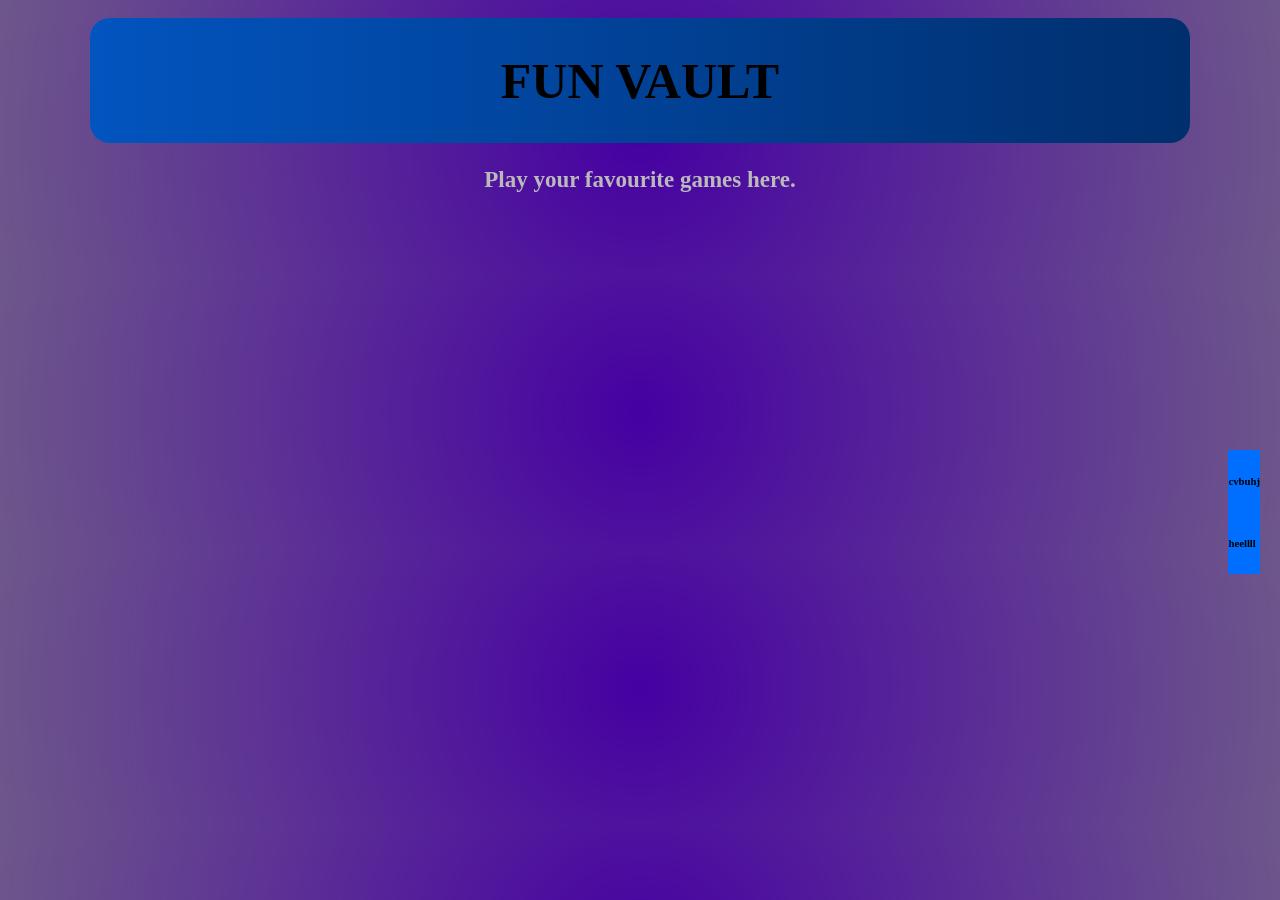
<file: index.html>
<!DOCTYPE html>
<html lang="en">
<head>
  <meta charset="UTF-8">
  <meta name="viewport" content="width=device-width, initial-scale=1.0">
  <link rel="stylesheet" href="css/style.css">
  <title>ARNAV | GAMES</title>
</head>
  <body>
    <div class="ANNA">
      ANNA
    </div>
<div class="pageContent">
  <div class="navbar">
      <h6>cvbuhj</h6>
      <h6>heellll</h6>
  </div> 
  <div class="page">
    <div class="Head">
      <h1>
        <span class="FirstHeadLetter">FUN </span><span id="SecondHeadLetter">VAULT</span>
      </h1>
      </div>
      <div>
        <h3 title="Handcricket and more" class="subhead">
          Play your favourite games here.
        </h3>
      </div>
    </div>
  </div>
</div>
</body>
</html>
</file>
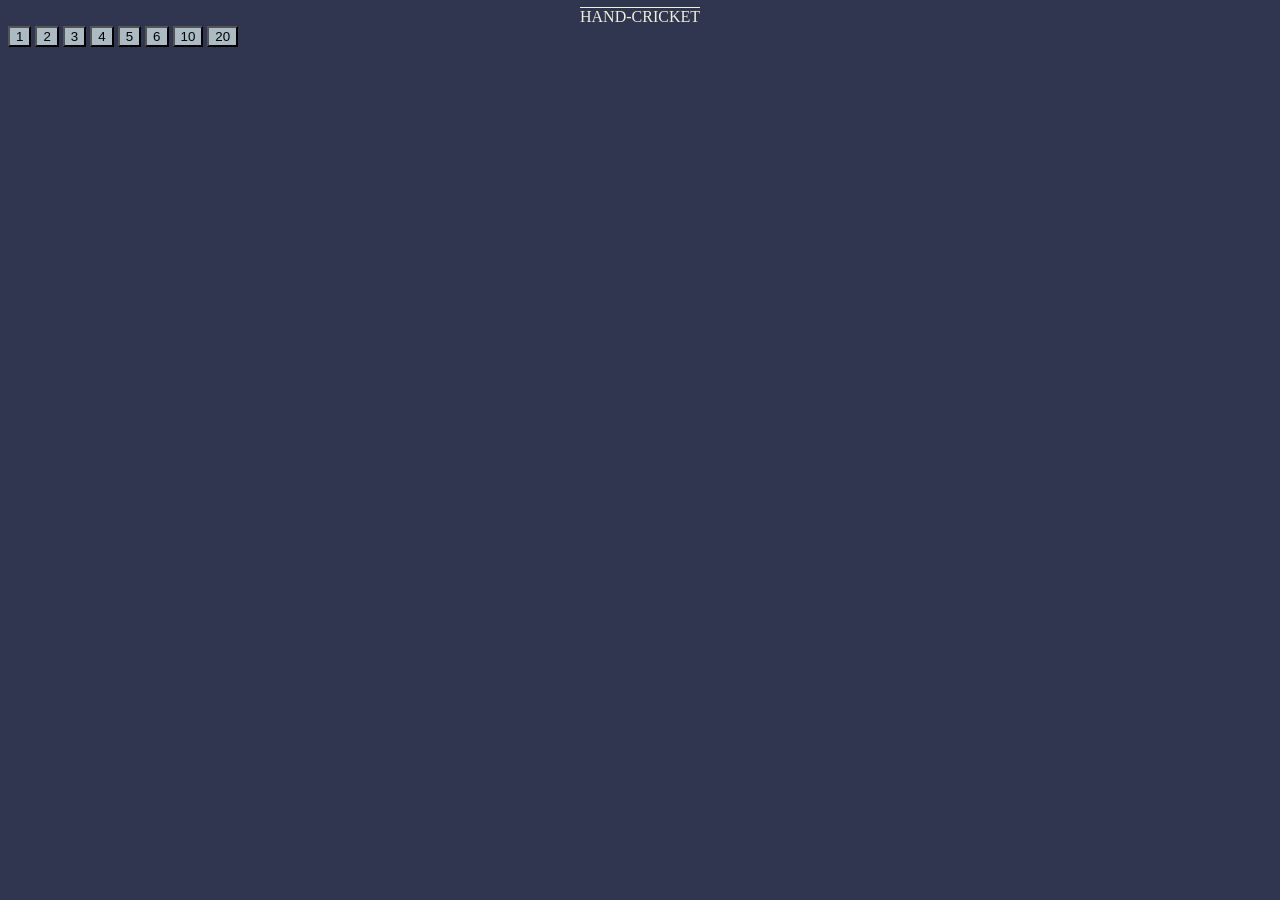
<file: Games/HandCricket/indexCricket.html>
<!DOCTYPE html>
<html lang="en">
<head>
  <meta charset="UTF-8">
  <meta name="viewport" content="width=device-width, initial-scale=1.0">
  <title>HANDCRICKET</title>
  <style>
        body {
          background-color: rgb(48, 54, 79);
        }

        .header {
          animation: heading 5s infinite  alternate ;
          text-align:center;
          text-decoration:overline;
          color: rgb(240, 240, 219);
        }
        h5 {
          text-align:center;
          color:red;
          background-color:purple;
        }
        button {
          background-color: rgb(172, 186, 196);
        }
        .button-container {
          align-items:center;
          text-align:center;
        }

        .imageAsAbutton {
          overflow: hidden;
          background-color:transparent;
           border-radius:5px;
           border:none;
          height:230px;
          width:170px;
        }
        @keyframes heading {
            0%{color:rgb(240, 240, 219);}
            50%{color:rgb(240, 210, 100);}
            100%{color:rgb(124, 124, 117);}}

      </style>
</head>
<body>
  <div class="header">
    HAND-CRICKET
   </div>
   <div class="button">
      <button onclick = "
        ResultHC(1)">
      1
      </button>
      <button onclick = "
        ResultHC(2)">
      2
      </button>
      <button onclick = "
        ResultHC(3)">
      3
      </button>
      <button onclick = "
        ResultHC(4)">
      4
      </button>
      <button onclick = "
        ResultHC(5)">
      5
      </button>
      <button onclick = "
        ResultHC(6)">
      6
      </button>
      <button onclick = "
        ResultHC(10)">
      10
      </button>
      <button onclick = "
        ResultHC(20)">
      20
      </button>
    </div>
  </div>
  <script>
    let Score = 0;
    function ResultHC(PlayerMove){
      const ComputerMove = ComputerMoveHC();
      let Result = '';

      if (PlayerMove ===1) {
        if (ComputerMove === 1){
          Result = 'OUT';
          console.log(Result);
          alert (Result);
          Score = 0;       
       } else {
          Score = Score+PlayerMove ; 
          console.log(Score);
       }} 
        else if (PlayerMove ===2) {
           if (ComputerMove=== 2){
          Result = 'OUT';
          console.log(Result);
          alert (Result);
          Score= 0;
        }else{
          Score = Score+PlayerMove ; 
          console.log(Score);
       }}
         else if (PlayerMove ===3) {
         if (ComputerMove=== 3){
          Result = 'OUT';
          console.log(Result);
          alert (Result);
          Score = 0;
        }else {
          Score = Score+PlayerMove ; 
          console.log(Score);
        }
        }else if (PlayerMove ===4) {
        if (ComputerMove=== 4){
          Result = 'OUT';
          console.log(Result);
          alert (Result);
          Score =0;
        }else{
          Score = Score+PlayerMove ; 
          console.log(Score);
    }
  }else if (PlayerMove ===5) {
     if (ComputerMove=== 5){
          Result = 'OUT';
          console.log(Result);
          alert (Result);
          Score=0;
        }else{
          Score = Score+PlayerMove ; 
          console.log(Score);
    }
  
  }else if (PlayerMove ===6) {
        if (ComputerMove=== 6){
          Result = 'OUT';
          console.log(Result);
          alert (Result);
          Score=0;
        }else{
          Score = Score+PlayerMove ; 
          console.log(Score);
    }
  
  }else if (PlayerMove ===10) {
        if (ComputerMove=== 10){
          Result = 'OUT';
          console.log(Result);
          alert (Result);
          Score=0;
        }else{
          Score = Score+PlayerMove ; 
          console.log(Score);
    }
  }else if (PlayerMove ===20) {
         
       if (ComputerMove=== 20){
          Result = 'OUT';
          console.log(Result);
          alert (Result);
          Score=0;
        }else{
          Score = Score+PlayerMove ; 
          console.log(Score);
    }
  }
};
    function ComputerMoveHC () {
    const ComputerNumMove = Math.random();
    let ComputerMove = '';
    if (ComputerNumMove < 0.125){
      ComputerMove = 1 ;
      console.log(ComputerMove);
    } else if (ComputerNumMove < 0.250){
      ComputerMove = 2 ;
      console.log(ComputerMove);
    } else if (ComputerNumMove < 0.375){
      ComputerMove = 3 ;
      console.log(ComputerMove);
    } else if (ComputerNumMove < 0.500){
      ComputerMove = 4 ;
      console.log(ComputerMove);
    } else if (ComputerNumMove < 0.625){
      ComputerMove = 5;
      console.log(ComputerMove);
    }else if (ComputerNumMove < 0.750){
      ComputerMove = 6 ;
      console.log(ComputerMove);
    }else if (ComputerNumMove < 0.875){
      ComputerMove = 10 ;
      console.log(ComputerMove);
    } else {
      ComputerMove = 20 ;
      console.log(ComputerMove);
    }
    return ComputerMove;
  };

  </script>
</body>
</html>
</file>
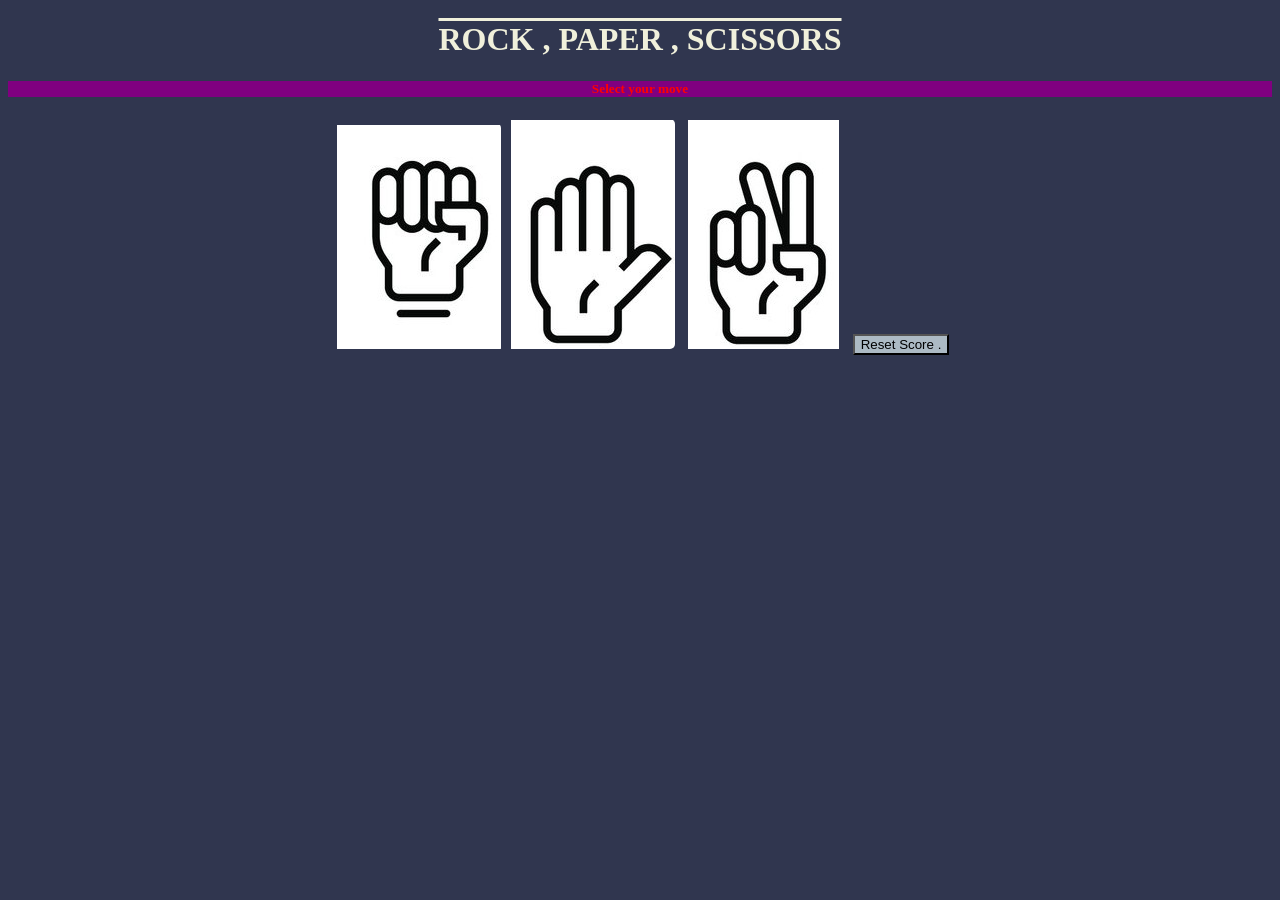
<file: Games/ROCKPAPERSCISSORS/indexRPS.html>
<!-- rgb(48, 54, 79) , rgb(172, 186, 196), rgb(225, 217, 188), rgb(240, 240, 219) -->
    <!DOCTYPE html>
    <html lang="en">
    <head>
      <style>
        body {
          background-color: rgb(48, 54, 79);
        }

        .header {
          animation: heading 5s infinite  alternate ;
          text-align:center;
          text-decoration:overline;
          color: rgb(240, 240, 219);
        }
        h5 {
          text-align:center;
          color:red;
          background-color:purple;
        }
        button {
          background-color: rgb(172, 186, 196);
        }
        .button-container {
          align-items:center;
          text-align:center;
        }

        .imageAsAbutton {
          overflow: hidden;
          background-color:transparent;
           border-radius:5px;
           border:none;
          height:230px;
          width:170px;
        }
        @keyframes heading {
            0%{color:rgb(240, 240, 219);}
            50%{color:rgb(240, 210, 100);}
            100%{color:rgb(124, 124, 117);}}

      </style>
    <title>ROCK PAPER SCISSORS</title>
    </head>
    <body>
      <div class="header">
        <h1> ROCK , PAPER , SCISSORS </h1>
      </div>
        <h5> Select your move </h5>
      
    <div class="button-container">
      <button class="imageAsAbutton" onclick="
       resultRPS('rock');">
        <img src ="images/rock.jpg" alt="ROCK">  
      </button>

      <button class="imageAsAbutton" onclick ="
        resultRPS('paper');">
        <img src = "images/paper.jpg" alt="PAPER">
      </button>

      <button class="imageAsAbutton" onclick ="
        resultRPS('scissors');">
          <img src ="images/scissors.jpg" alt="SCISSORS">
      </button>
      <button class="imagesAsbutton" onclick ="
          score.wins = 0;
          score.loses = 0;
          score.ties =0 ;
          localStorage.removeItem('score');
      ">
        Reset Score .
      </button>
    </div>
      <script>
        const score = JSON.parse(localStorage.getItem('score'));

        if (score === null){
          score = {
            wins : 0 ,
            losses : 0 ,
            ties : 0 ,
          };
        }

          function resultRPS(playerMove) {
            const computerMove = computerRPSmove();
            let result = '';

            if (playerMove === 'scissors'){
              if (computerMove==='ROCK'){
                result='YOU LOSE';
              } else if (computerMove==='PAPER') {
                result='YOU WON';
              }
              else if (computerMove==='SCISSORS'){
                result='TIE';
              }}

            else if (playerMove==='paper'){
              if (computerMove==='ROCK'){
                result='YOU WON';
              } else if (computerMove==='PAPER') {
                result='TIE';
              }
              else if (computerMove==='SCISSORS'){
                result='YOU LOSE';
               }}

            else if (playerMove==='rock'){
              if (computerMove==='ROCK'){
                result='TIE';
              } else if (computerMove==='PAPER') {
                result='YOU LOSE';
              }
              else if (computerMove==='SCISSORS'){
                result='YOU WON';
               }}

               if (result === 'YOU WON'){
                score.wins += 1 ; 
               } else if (result === 'YOU LOSE'){
                score.loses += 1;
               } else if (result==='TIE'){
                score.ties += 1;
               }

               localStorage.setItem('score',JSON.stringify(score));

              alert(`You chose '${playerMove}' and computer chose '${computerMove}' . 
                        '${result}'

            Wins: ${score.wins} ; loses: ${score.loses} ; Ties:${score.ties}`);
        };
         
        function computerRPSmove () {
            const randomNumber = Math.random();
            let computerMove = '';
            if (randomNumber >=0 &&
            randomNumber<1/3){
              computerMove = 'ROCK';}
            else if (randomNumber >=1/3 &&
            randomNumber< 2/3){
              computerMove ='PAPER';
            }
            else if (randomNumber >=2/3 &&
            randomNumber < 1 ) {
            computerMove ='SCISSORS';
            }
          return computerMove ;
          };
      </script>
    </body>
    </html>
</file>
<file: css/style.css>
.ANNA {
  font-weight:bold;
  position: fixed;
  inset: 0;
  display: flex;
  justify-content: center;
  align-items: center;
  font-size: 120px;
  background: rgb(70, 0, 155);
  animation: webstart 1.5s ease-out forwards;
}
.pageContent {
  
  opacity:0;
  animation:pagestart 1s ease forwards;
  animation-delay: 1.5s;
 }
 body {
  background:radial-gradient(circle at center, rgb(70,0,162),rgba(34, 0, 78, 0.66));}
.Head{
  display:flex;
  flex-wrap:wrap;
  justify-content:center;
  background:linear-gradient(to right , rgb(2, 84, 191) , rgb(0, 47, 109));
   border-radius:20px;
   font-size:25px;
}
.page{
  max-width: 1100px;
  margin: 0 auto;
  padding: 10px 50px 50px 50px;
}
.navbar{
  position:fixed;
  display:flex;
  flex-direction:column;
  top:50%;
  right:20px;
}
.navbar{
  background-color:rgb(0,110,255);
}
.FirstHeadLetter{
  animation : HeadColor1 2s infinite alternate;
}
#SecondHeadLetter {
  animation : HeadColor2 2s infinite alternate ;
}
h3{
  color:rgb(186, 186, 186);
  text-align:center;
  font-size:23px;
  border-radius:20px;
  border: 1px solid rgba(255, 255, 255, 0.002);
  transition : border-color,transform .5s ease ;
}
h3:hover{
  border-color: skyblue;
  transform:scale(0.9);
}
@keyframes webstart {

  40% {opacity: 1; transform: scale(1);}
  100% {opacity: 0; transform: scale(0.4);}
}

@keyframes pagestart {
  0% {opacity: 0;}
  100% {opacity: 1;}
}
@keyframes HeadColor1 {
  0% {color:rgb(10, 20, 60)}
  100% {color:rgb(237, 236, 236)}
}
@keyframes HeadColor2 {
  0% {color:white}
  100%{color:rgb(10,20,60)}
}
</file>
